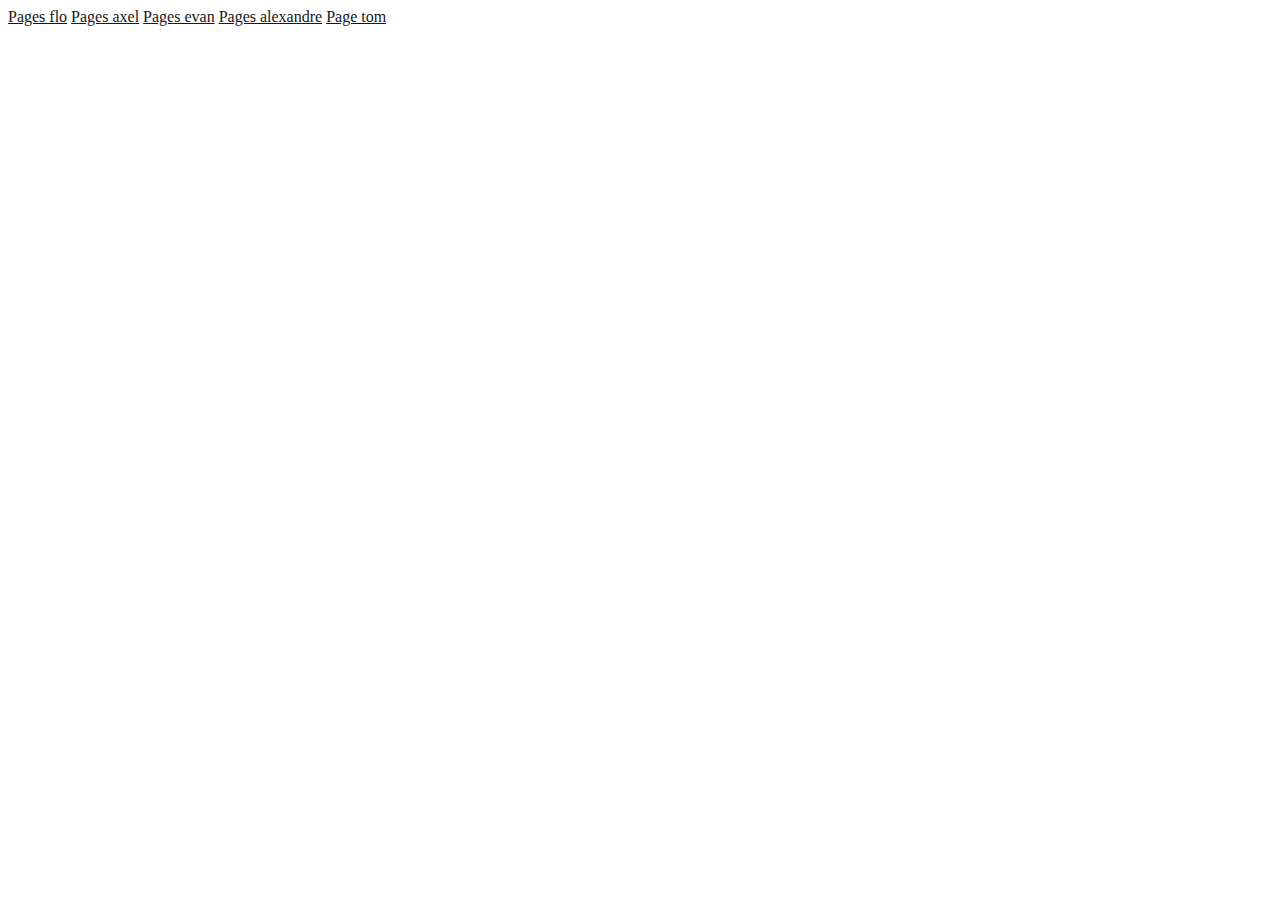
<file: index.html>
<!DOCTYPE html>
<html lang="en">
<head>
    <meta charset="UTF-8">
    <meta http-equiv="X-UA-Compatible" content="IE=edge">
    <meta name="viewport" content="width=device-width, initial-scale=1.0">
    <title>ExoPrairie Groupe 4</title>
    <link href="stylesheets/style.css" rel="stylesheet">
</head>
<body>
    <a href="flo.html">Pages flo</a>
    <a href="Evan.html">Pages axel</a>
    <a href="axel.html">Pages evan</a>
    <a href="alexandrepage.html">Pages alexandre<a>
    <a href="tom.html">Page tom</a>
</body>
</html>
</file>
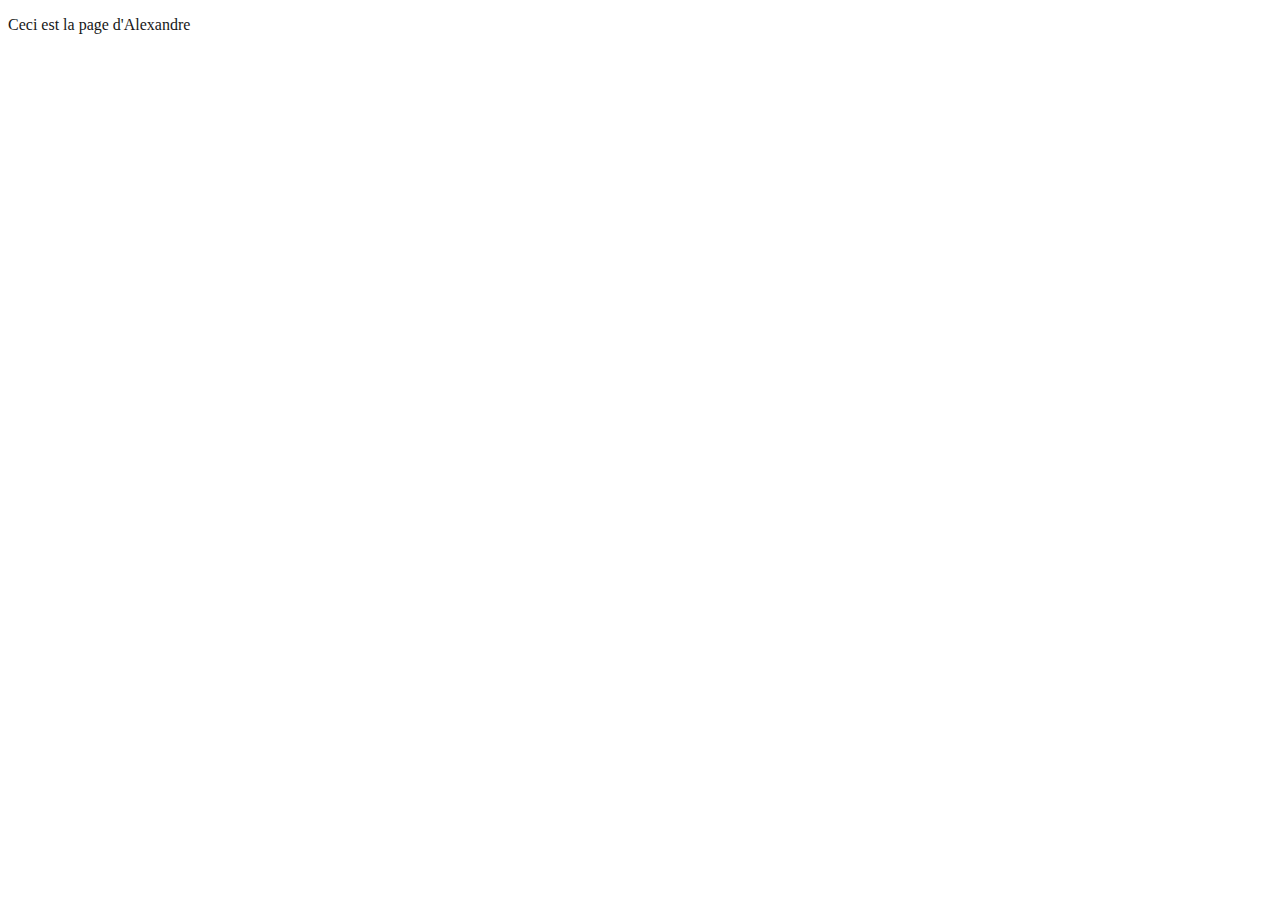
<file: alexandrepage.html>
<!DOCTYPE html>
<html lang="en">
<head>
    <meta charset="UTF-8">
    <meta http-equiv="X-UA-Compatible" content="IE=edge">
    <meta name="viewport" content="width=device-width, initial-scale=1.0">
    <link href="stylesheets/style.css" rel="stylesheet">
    <title>Page Alexandre</title>
</head>
<body>
    <p>Ceci est la page d'Alexandre</p>
</body>
</html>
</file>
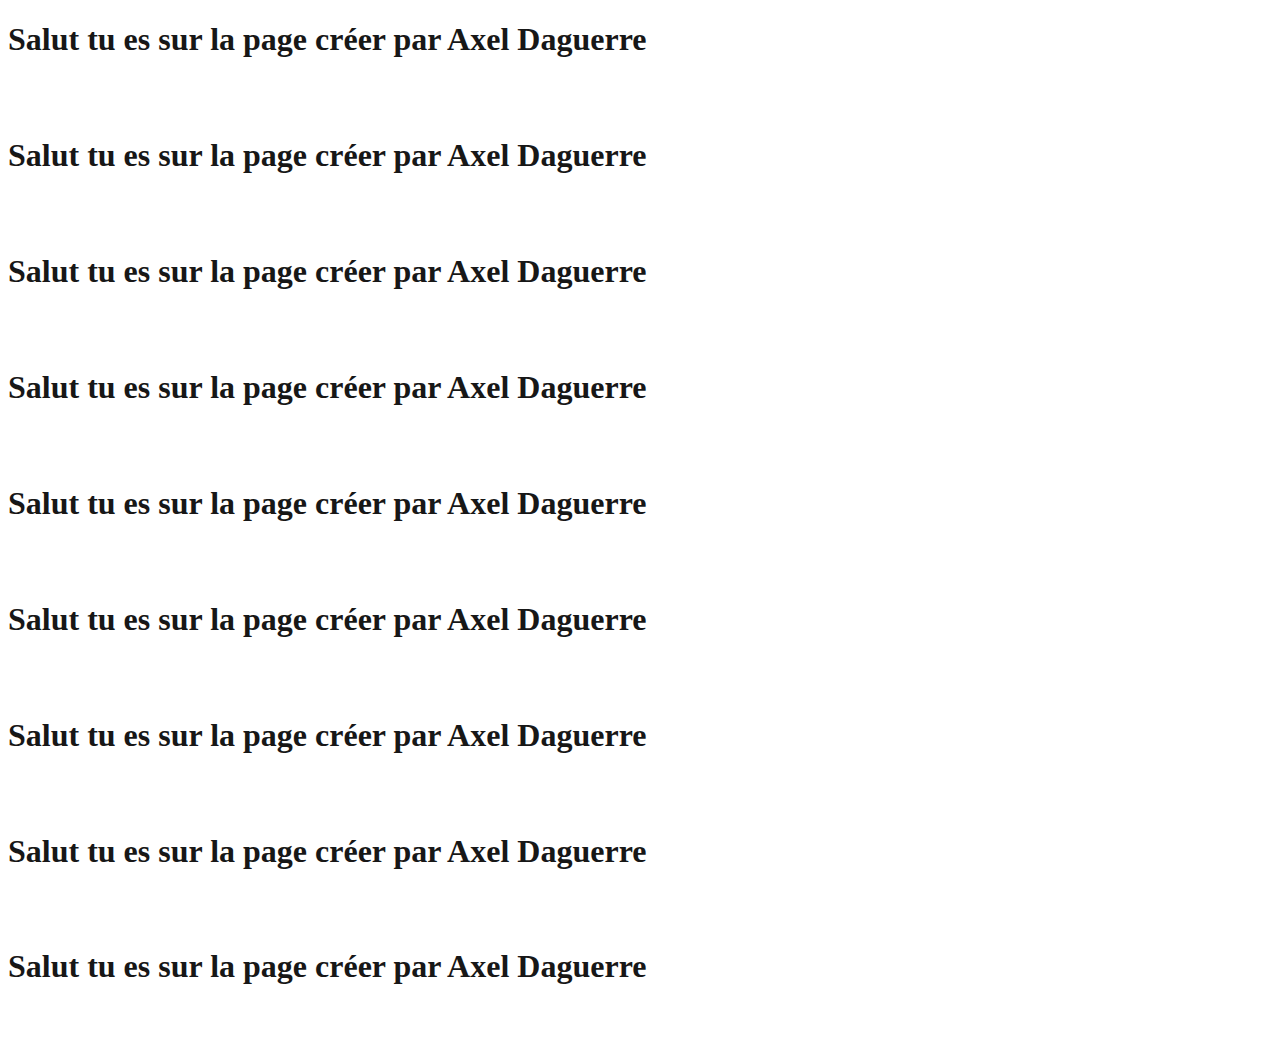
<file: axel.html>
<!DOCTYPE html>
<html lang="en">
<head>
    <meta charset="UTF-8">
    <meta http-equiv="X-UA-Compatible" content="IE=edge">
    <meta name="viewport" content="width=device-width, initial-scale=1.0">
    <link href="stylesheets/style.css" rel="stylesheet">
    <title>Document</title>
</head>
<body>
    <h1> Salut tu es sur la page créer par Axel Daguerre</h1>
    <br></br>
    <h1> Salut tu es sur la page créer par Axel Daguerre</h1>
    <br></br>
    <h1> Salut tu es sur la page créer par Axel Daguerre</h1>
    <br></br>
    <h1> Salut tu es sur la page créer par Axel Daguerre</h1>
    <br></br>
    <h1> Salut tu es sur la page créer par Axel Daguerre</h1>
    <br></br>
    <h1> Salut tu es sur la page créer par Axel Daguerre</h1>
    <br></br>
    <h1> Salut tu es sur la page créer par Axel Daguerre</h1>
    <br></br>
    <h1> Salut tu es sur la page créer par Axel Daguerre</h1>
    <br></br>
    <h1> Salut tu es sur la page créer par Axel Daguerre</h1>
    <br></br>
</body>
</html>
</file>
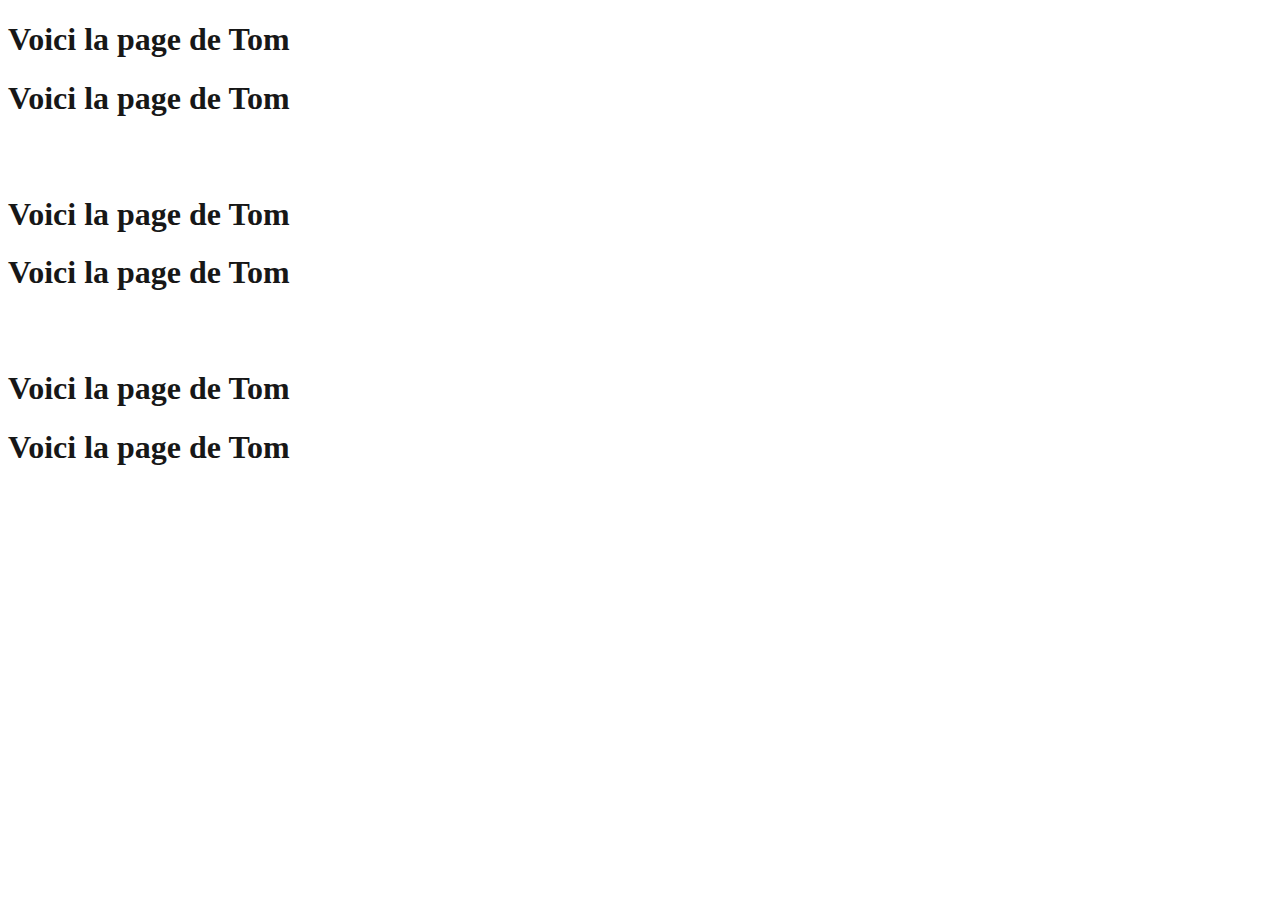
<file: tom.html>
<!DOCTYPE html>
<html lang="en">
<head>
    <meta charset="UTF-8">
    <meta http-equiv="X-UA-Compatible" content="IE=edge">
    <meta name="viewport" content="width=device-width, initial-scale=1.0">
    <link rel="stylesheet" href="stylesheets/style.css" type="text/css">
    <title>Document</title>
</head>
<body>
    <h1>Voici la page de Tom </h1>
    <h1>Voici la page de Tom </h1>
    <br><br>
    <h1>Voici la page de Tom </h1>
    <h1>Voici la page de Tom </h1>
    <br><br>
    <h1>Voici la page de Tom </h1>
    <h1>Voici la page de Tom </h1>
    <br><br>
</body>
</html>
</file>
<file: stylesheets/style.css>
*{
    color: rgb(23, 23, 23);
    font-family: Georgia, 'Times New Roman', Times, serif;
}
</file>
